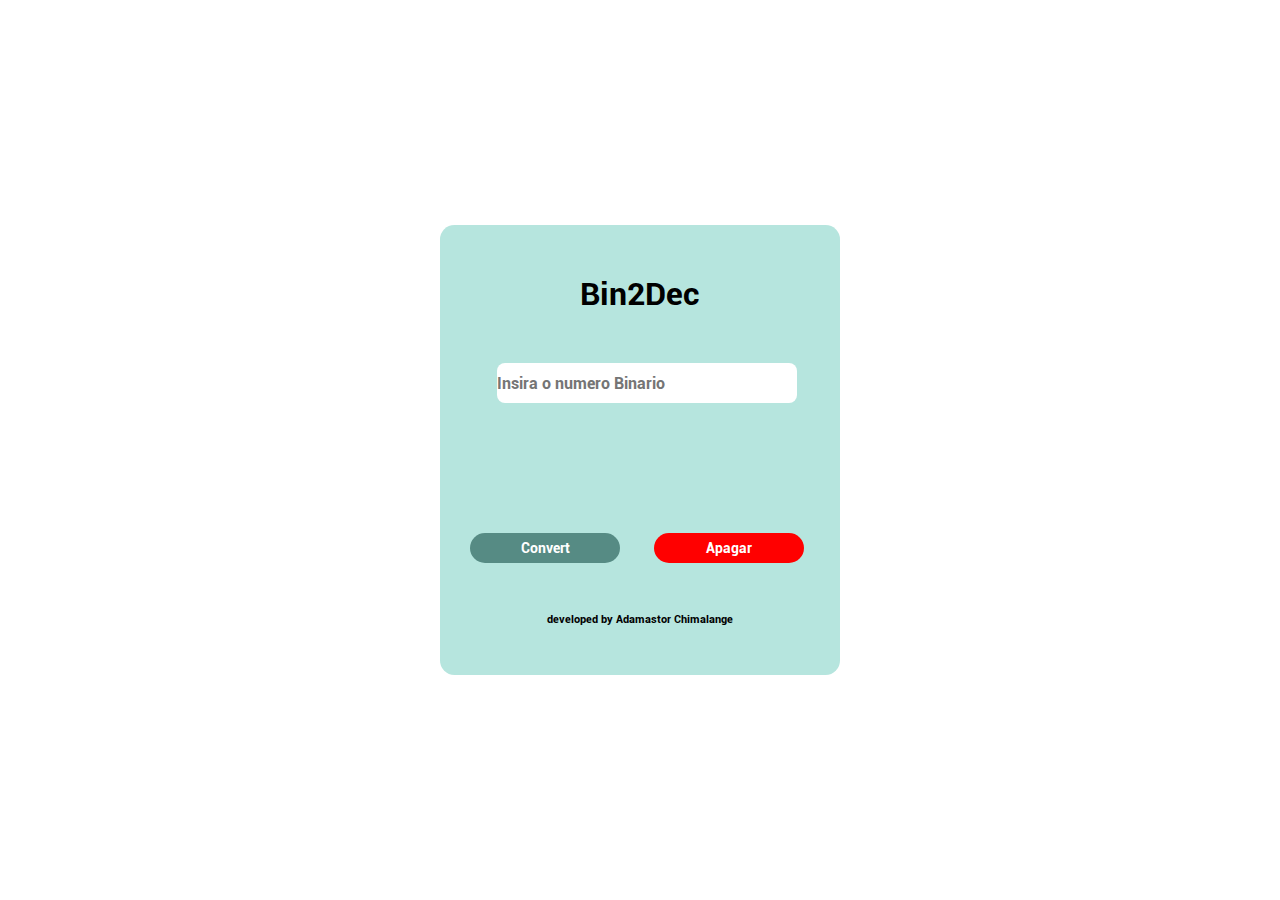
<file: Basic/Bin2Dec/index.html>
<!DOCTYPE html>
<html lang="en">
<head>
    <meta charset="UTF-8">
    <meta name="viewport" content="width=device-width, initial-scale=1.0">
    <link rel="stylesheet" href="style.css">
    <title>Bin2Dec</title>
</head>
<body>

    <div class="container">
        <h1> Bin2Dec</h1>
        <input id="binNumber" type="text" placeholder="Insira o numero Binario">
        <div id="board"></div>
    <button onclick="conversor()" class="btn" id="btn-conversor">Convert</button>
    <button onclick="erase()" class="btn" id="btn-erase">Apagar</button>
    <p>developed by Adamastor Chimalange</p>
    </div>
    

    <script src="main.js"></script>
</body>
</html>
</file>
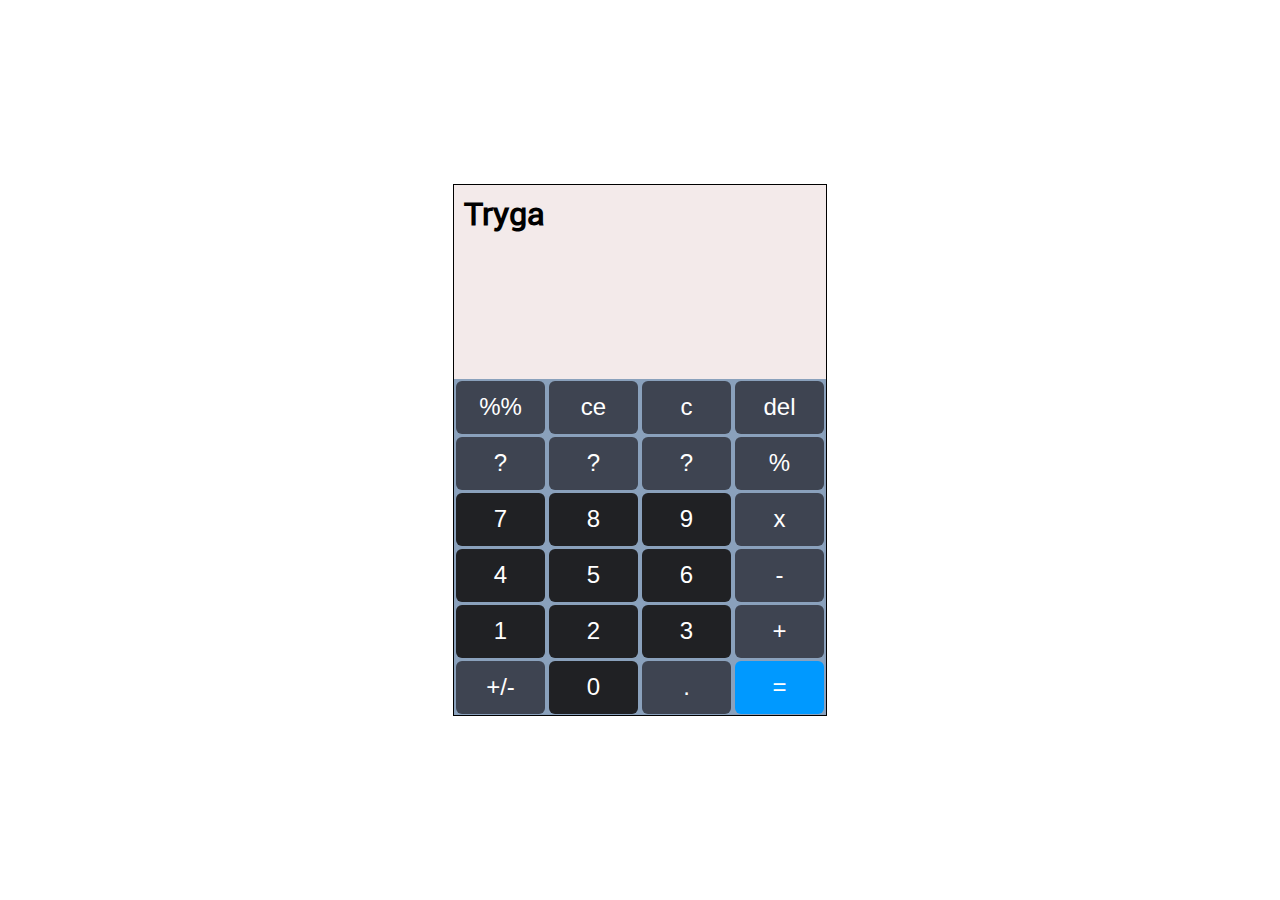
<file: Basic/Calculator/index.html>
<!DOCTYPE html>
<html lang="en">
<head>
    <meta charset="UTF-8">
    <meta name="viewport" content="width=device-width, initial-scale=1.0">
    <link rel="stylesheet" href="main.css">
    <title>Adam's Calculator</title>
</head>
<body>

    <section class="calculator-container">
        <div class="screen"> <h1>Tryga</h1></div>
        <div class="numerics">
            <button class="operator-btn">%%</button>
            <button class="operator-btn">ce</button>
            <button class="operator-btn">c</button>
            <button class="operator-btn">del</button>
            <button class="operator-btn">?</button>
            <button class="operator-btn">?</button>
            <button class="operator-btn">?</button>
            <button class="operator-btn">%</button>
            <button class="numerics-btn">7</button>
            <button class="numerics-btn">8</button>
            <button class="numerics-btn">9</button>
            <button class="operator-btn">x</button>
            <button class="numerics-btn">4</button>
            <button class="numerics-btn">5</button>
            <button class="numerics-btn">6</button>
            <button class="operator-btn">-</button>
            <button class="numerics-btn">1</button>
            <button class="numerics-btn">2</button>
            <button class="numerics-btn">3</button>
            <button class="operator-btn">+</button>
            <button class="operator-btn">+/-</button>
            <button class="numerics-btn">0</button>
            <button class="operator-btn">.</button>
            <button class="equal-btn">=</button>
        </div>
    </section>

    <!--<div class="container">
        <div class="screen-display">
            <div class="up-screen"></div>
            <div class="down-screen"></div>
        </div>

        <div class="numeric-area">
            <div class="btn"><button class="btn">1</button></div>
            <div class="btn"><button class="btn">2</button></div>
            <div class="btn"><button class="btn">3</button></div>
            <div class="btn"><button class="btn">4</button></div>
            <div class="btn"><button class="btn">5</button></div>
            <div class="btn"><button class="btn">6</button></div>
            <div class="btn"><button class="btn">7</button></div>
            <div class="btn"><button class="btn">8</button></div>
            <div class="btn"><button class="btn">9</button></div>
            <div class="btn"><button class="btn">0</button></div>
            <div class="operators"><button class="btn">*</button></div>
            <div class="operators"><button class="btn">/</button></div>
            <div class="operators"><button class="btn">+</button></div>
            <div class="operators"><button class="btn">-</button></div>
            <div class="operators"><button class="btn">C</button></div>
            <div class="operators"><button class="btn">del</button></div>
            <div class="operators"><button class="btn">=</button></div>
        </div>
    </div>-->
    
</body>
</html>
</file>
<file: Basic/Bin2Dec/style.css>
*{
    margin: 0;
    padding:0 ;
    box-sizing: border-box;
}

body{
    font-family: Roboto,Helvetica, Arial, sans-serif;
}
@font-face{
    font-family: Roboto;
    src: url(../../fonts/roboto/Roboto-Bold.ttf);
}

.container{
    position: fixed;
    background-color: rgb(182, 229, 222);
    height: 450px;
    width: 400px;
    border: none;
    border-radius: 0.9rem;
    top: 50%;
    left: 50%;
    transform: translate(-50%, -50%);
    
}

.container > h1{
    text-align: center;
    padding-top: 50px;
    font-family: Roboto;
}

#binNumber{
    margin: 50px 0px 0px 57px;
    font-family: Roboto;
    height: 40px;
    width: 300px;
    font-size: 1em;
    border: none;
    border-radius: 0.5em;
}

.btn{
width: 150px;
height: 30px;
margin-left: 30px;
margin-top: 20px;
border: none;
border-radius: 2em;
font-size: 0.9rem;
cursor: pointer;

}

#board{
    height: 80px;
    width: 350px;
    padding-top: 30px;
    padding-bottom: 30px;
    font-family: Roboto;
    text-align: center;
    font-size: 2em;
    margin: 15px auto;
}

#btn-erase{
    background-color: red;
    color: white;
    font-family: Roboto;
}

#btn-conversor{
    background-color: rgb(86, 139, 132);
    color:white;
    font-family: Roboto;
}

.container p{
    font-size: 0.7em;
    text-align: center;
    margin-top: 50px;
}
</file>
<file: Basic/Calculator/main.css>
*{
    margin: 0;
    padding: 0;
    box-sizing: border-box;
}

body{
    font-family: Roboto,Helvetica, Arial, sans-serif;
}
@font-face{
    font-family: Roboto;
    src: url(../../fonts/roboto/Roboto-Regular.ttf);
}

.calculator-container{
    position: fixed;
    width: 374px;
    height: 532px;
    top: 50%;
    left: 50%;
    transform: translate(-50%, -50%);
    background: #8AA1BC;

}

.screen{
    width: 374px;
    height: 195px;
    background: #f3eaea;
    border-top: 1px solid black;
    border-left: 1px solid black;
    border-right: 1px solid black;
    padding: 10px;
}

.numerics{
    height: 337px;
    display: grid;
    grid-template-columns: repeat(4,1fr);
    /*grid-template-rows: repeat(6,3fr);*/
  
    background: #8AA1BC;

    border-left: 1px solid black;
    border-right: 1px solid black;
    border-bottom: 1px solid black;
}

.numerics > button{
    margin:auto;
    width: 89px;
    height: 53px;
    border-radius: 6px;
    border: none;
    color: white;
    font-size:24px;
}

.numerics > button:hover{
    cursor: pointer;
    background: white;
    color: black;
}

.numerics-btn{
    background: #202124;
}

.operator-btn{
    background: #3E4451;
}

.equal-btn{
    background: #0099FF;
}
</file>
